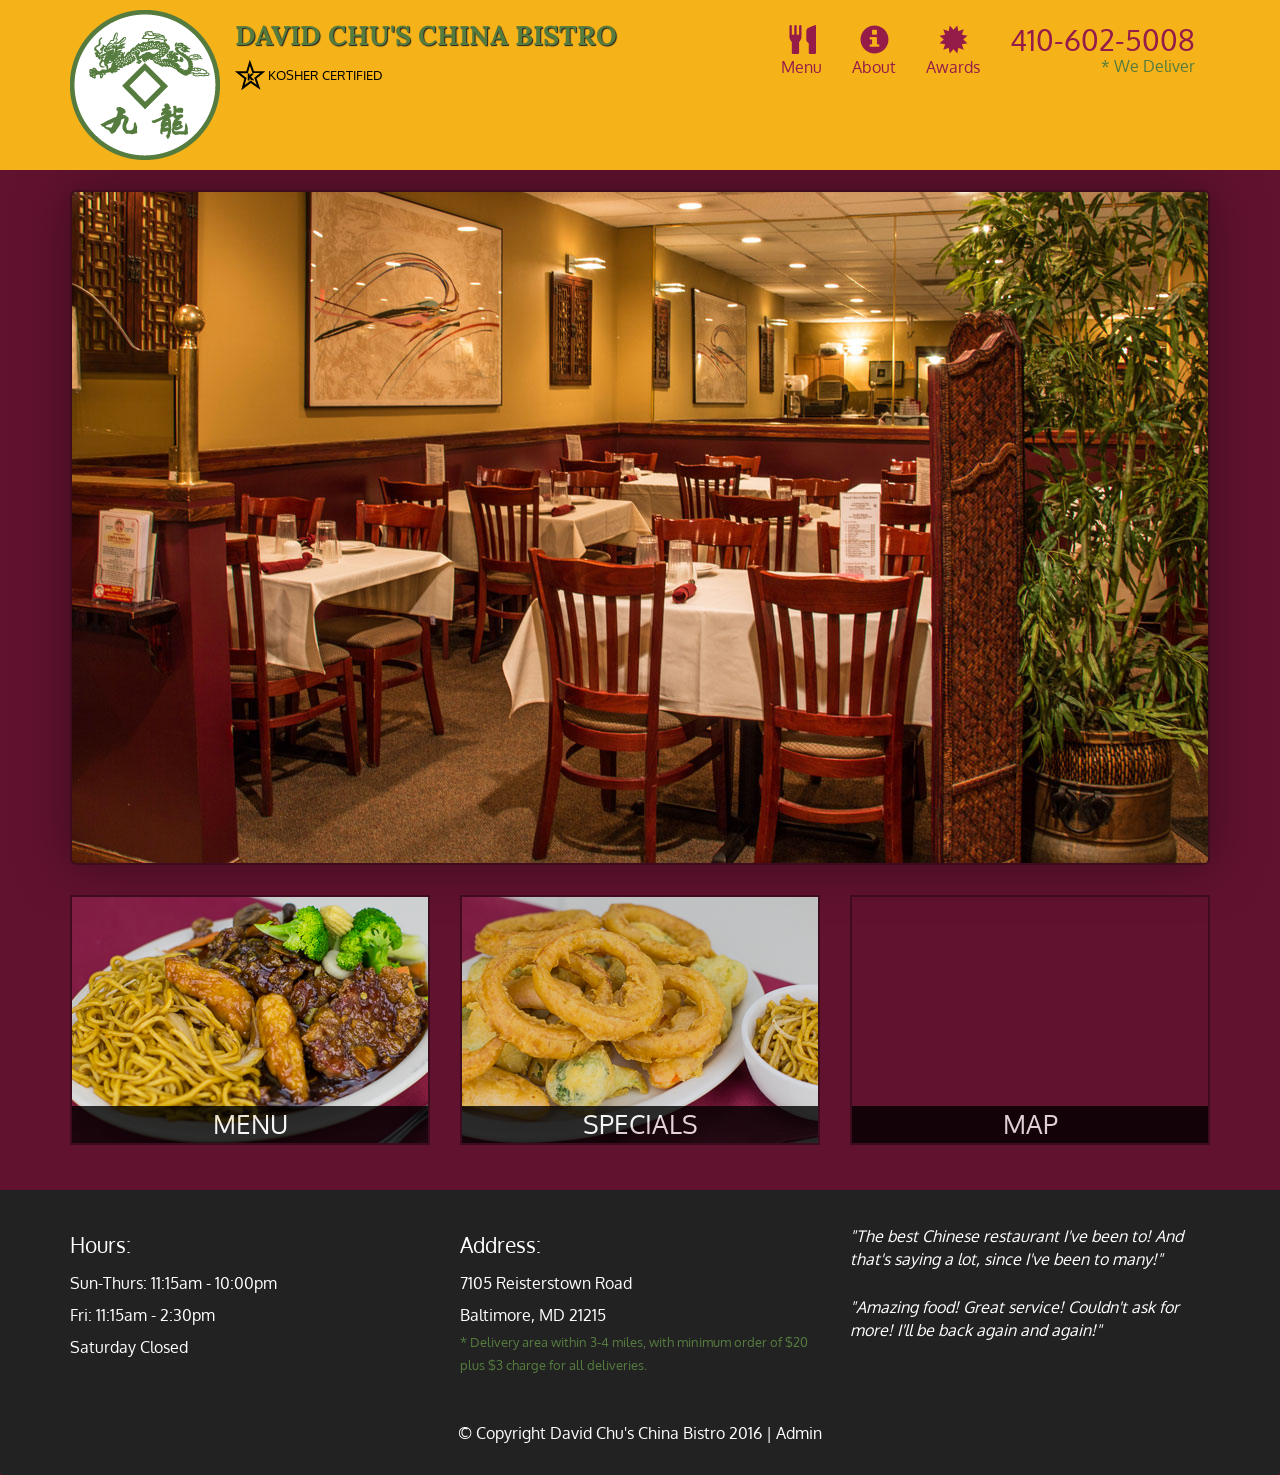
<file: Lecture59/index.html>
<!DOCTYPE html>
<html lang="en">
  <head>
    <meta charset="utf-8">
    <meta http-equiv="X-UA-Compatible" content="IE=edge">
    <meta name="viewport" content="width=device-width, initial-scale=1">
    <title>David Chu's China Bistro</title>
    <link href='https://fonts.googleapis.com/css?family=Oxygen:400,300,700' rel='stylesheet' type='text/css'>
    <link href='https://fonts.googleapis.com/css?family=Lora' rel='stylesheet' type='text/css'>
    <link rel="stylesheet" href="css/bootstrap.min.css">
    <link rel="stylesheet" href="css/restaurant.css">
    <link rel="stylesheet" href="css/common.css">
  </head>
  <body ng-app="restaurant" ng-strict-di>

    <!-- Fixed position loading indicator -->
    <loading class="loading-indicator"></loading>

    <header>
      <nav id="header-nav" class="navbar navbar-default">
        <div class="container">
          <div class="navbar-header">
            <a href="index.html" class="pull-left visible-md visible-lg">
              <div id="logo-img" alt="Logo image"></div>
            </a>

            <div class="navbar-brand">
              <a href="index.html"><h1>David Chu's China Bistro</h1></a>
              <p>
              <img src="images/star-k-logo.png" alt="Kosher certification">
              <span>Kosher Certified</span>
              </p>
            </div>

            <button id="navbarToggle" type="button" class="navbar-toggle collapsed" data-toggle="collapse" data-target="#collapsable-nav" aria-expanded="false">
              <span class="sr-only">Toggle navigation</span>
              <span class="icon-bar"></span>
              <span class="icon-bar"></span>
              <span class="icon-bar"></span>
            </button>
          </div>

          <div id="collapsable-nav" class="collapse navbar-collapse">
            <ul id="nav-list" class="nav navbar-nav navbar-right">
              <li id="navHomeButton" class="visible-xs">
                <a href="index.html">
                  <span class="glyphicon glyphicon-home"></span> Home</a>
              </li>
              <li id="navMenuButton" ui-sref-active="active">
                <a ui-sref="public.menu">
                  <span class="glyphicon glyphicon-cutlery"></span><br class="hidden-xs"> Menu</a>
              </li>
              <li>
                <a href="#">
                  <span class="glyphicon glyphicon-info-sign"></span><br class="hidden-xs"> About</a>
              </li>
              <li>
                <a href="#">
                  <span class="glyphicon glyphicon-certificate"></span><br class="hidden-xs"> Awards</a>
              </li>
              <li id="phone" class="hidden-xs">
                <a href="tel:410-602-5008">
                  <span>410-602-5008</span></a><div>* We Deliver</div>
              </li>
            </ul><!-- #nav-list -->
          </div><!-- .collapse .navbar-collapse -->
        </div><!-- .container -->
      </nav><!-- #header-nav -->
    </header>

    <div id="call-btn" class="visible-xs">
      <a class="btn" href="tel:410-602-5008">
        <span class="glyphicon glyphicon-earphone"></span>
        410-602-5008
      </a>
    </div>
    <div id="xs-deliver" class="text-center visible-xs">* We Deliver</div>

    <ui-view>
      <div class="text-center initial-loading">
        <h2>Loading Site...</h2>
      </div>
    </ui-view>

    <footer class="panel-footer">
      <div class="container">
        <div class="row">
          <section id="hours" class="col-sm-4">
            <span>Hours:</span><br>
            Sun-Thurs: 11:15am - 10:00pm<br>
            Fri: 11:15am - 2:30pm<br>
            Saturday Closed
            <hr class="visible-xs">
          </section>
          <section id="address" class="col-sm-4">
            <span>Address:</span><br>
            7105 Reisterstown Road<br>
            Baltimore, MD 21215
            <p>* Delivery area within 3-4 miles, with minimum order of $20 plus $3 charge for all deliveries.</p>
            <hr class="visible-xs">
          </section>
          <section id="testimonials" class="col-sm-4">
            <p>"The best Chinese restaurant I've been to! And that's saying a lot, since I've been to many!"</p>
            <p>"Amazing food! Great service! Couldn't ask for more! I'll be back again and again!"</p>
          </section>
        </div>
        <div class="text-center">
          &copy; Copyright David Chu's China Bistro 2016 |
          <a ui-sref="admin.auth">Admin</a></div>
      </div>
    </footer>

    <!-- Libs -->
    <script src="lib/jquery-2.1.4.min.js"></script>
    <script src="lib/bootstrap.min.js"></script>
    <script src="lib/angular.min.js"></script>
    <script src="lib/angular-ui-router.min.js"></script>

    <!-- Main Restaurant Module -->
    <script src="src/restaurant.module.js"></script>

    <!-- Common Module -->
    <script src="src/common/common.module.js"></script>
    <script src="src/common/loading/loading.component.js"></script>
    <script src="src/common/loading/loading.interceptor.js"></script>
    <script src="src/common/menu.service.js"></script>

    <!-- Public Module -->
    <script src="src/public/public.module.js"></script>
    <script src="src/public/public.routes.js"></script>
    <script src="src/public/menu/menu.controller.js"></script>
    <script src="src/public/menu-category/menu-category.component.js"></script>
    <script src="src/public/menu-items/menu-items.controller.js"></script>
    <script src="src/public/menu-item/menu-item.component.js"></script>

    <!-- ADMIN SITE -->

    <!--Application files -->

  </body>

</html>
</file>
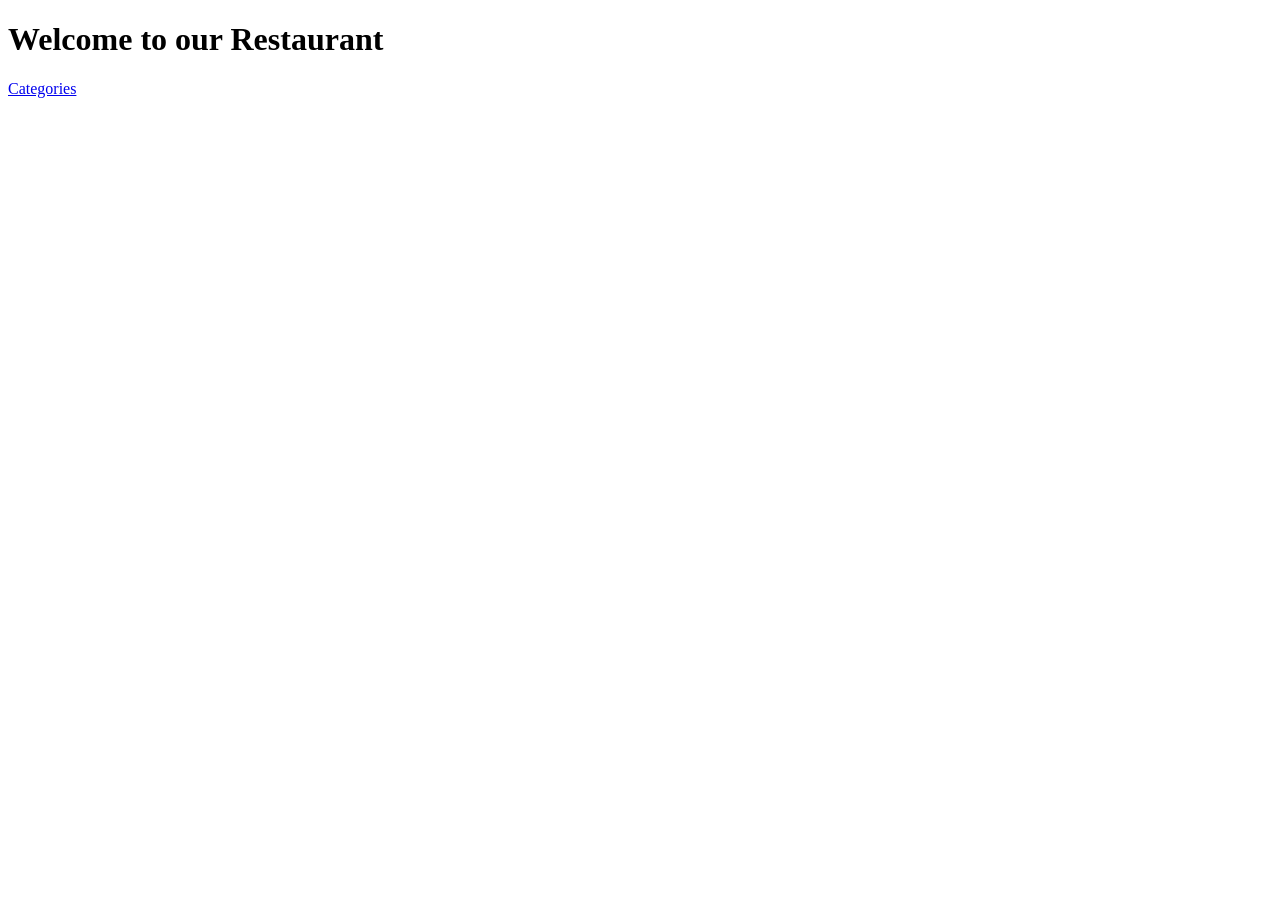
<file: module4-solution/index.html>
<!DOCTYPE html>
<html ng-app='MenuApp'>
  <head>
    <meta charset="utf-8">
    <title>Restaurant</title>
  </head>
  <body>
    <h1>Welcome to our Restaurant</h1>

    <ui-view></ui-view>

    <!-- Libraries -->
    <script src="lib/angular.min.js"></script>
    <script src="lib/angular-ui-router.min.js"></script>

    <!-- Modules -->
    <script src="src/menuapp.module.js"></script>
    <script src="src/data.module.js"></script>

    <!-- Module artifacts -->
    <script src="src/menudata.service.js"></script>
    <script src="src/categories.component.js"></script>
    <script src="src/items.component.js"></script>
    <script src="src/routes.js"></script>
    <script src="src/categories.controller.js"></script>
    <script src="src/items.controller.js"></script>

  </body>
</html>
</file>
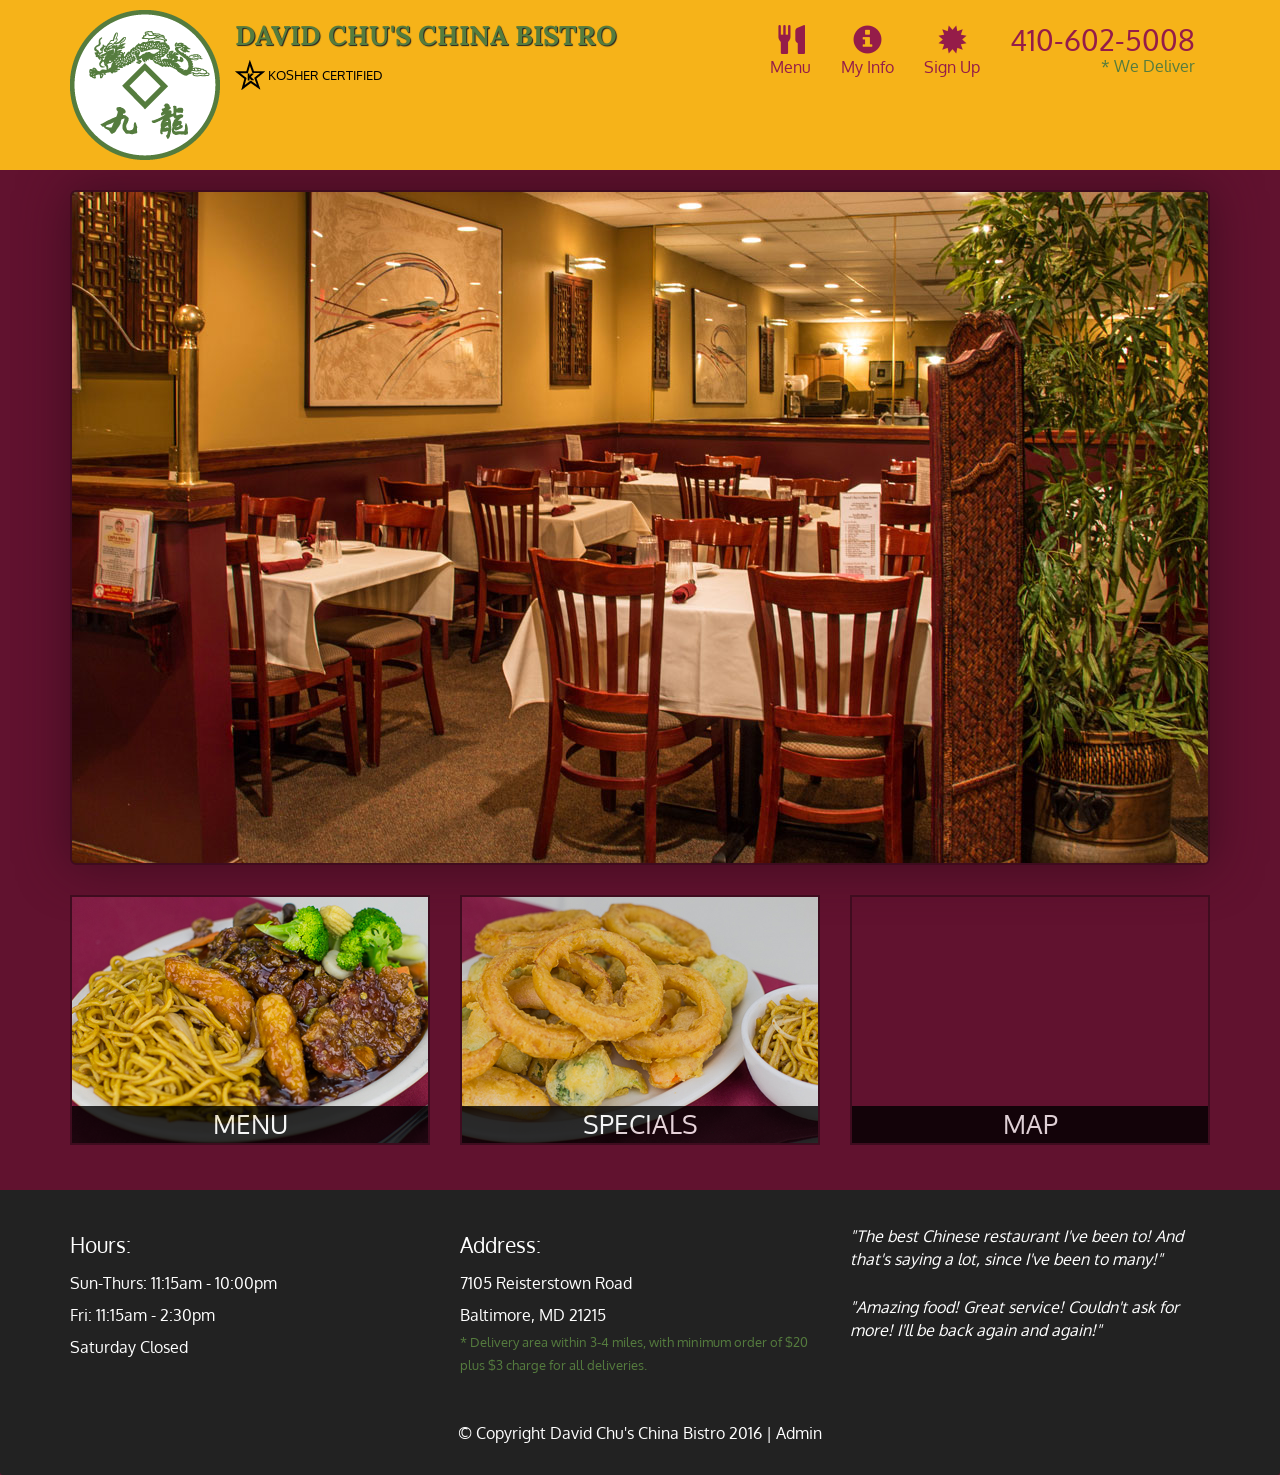
<file: w5/index.html>
<!DOCTYPE html>
<html lang="en">
  <head>
    <meta charset="utf-8">
    <meta http-equiv="X-UA-Compatible" content="IE=edge">
    <meta name="viewport" content="width=device-width, initial-scale=1">
    <title>David Chu's China Bistro</title>
    <link href='https://fonts.googleapis.com/css?family=Oxygen:400,300,700' rel='stylesheet' type='text/css'>
    <link href='https://fonts.googleapis.com/css?family=Lora' rel='stylesheet' type='text/css'>
    <link rel="stylesheet" href="css/bootstrap.min.css">
    <link rel="stylesheet" href="css/restaurant.css">
    <link rel="stylesheet" href="css/common.css">
  </head>
  <body ng-app="restaurant" ng-strict-di>

    <!-- Fixed position loading indicator -->
    <loading class="loading-indicator"></loading>

    <header>
      <nav id="header-nav" class="navbar navbar-default">
        <div class="container">
          <div class="navbar-header">
            <a href="index.html" class="pull-left visible-md visible-lg">
              <div id="logo-img" alt="Logo image"></div>
            </a>

            <div class="navbar-brand">
              <a href="index.html"><h1>David Chu's China Bistro</h1></a>
              <p>
              <img src="images/star-k-logo.png" alt="Kosher certification">
              <span>Kosher Certified</span>
              </p>
            </div>

            <button id="navbarToggle" type="button" class="navbar-toggle collapsed" data-toggle="collapse" data-target="#collapsable-nav" aria-expanded="false">
              <span class="sr-only">Toggle navigation</span>
              <span class="icon-bar"></span>
              <span class="icon-bar"></span>
              <span class="icon-bar"></span>
            </button>
          </div>

          <div id="collapsable-nav" class="collapse navbar-collapse">
            <ul id="nav-list" class="nav navbar-nav navbar-right">
              <li id="navHomeButton" class="visible-xs">
                <a href="index.html">
                  <span class="glyphicon glyphicon-home"></span> Home</a>
              </li>
              <li id="navMenuButton" ui-sref-active="active">
                <a ui-sref="public.menu">
                  <span class="glyphicon glyphicon-cutlery"></span><br class="hidden-xs"> Menu</a>
              </li>
              <li ui-sref-active="active">
                <a ui-sref="public.myinfo">
                  <span class="glyphicon glyphicon-info-sign"></span><br class="hidden-xs"> My Info</a>
              </li>
              <li ui-sref-active="active">
                <a ui-sref="public.signup">
                  <span class="glyphicon glyphicon-certificate"></span><br class="hidden-xs"> Sign Up</a>
              </li>
              <li id="phone" class="hidden-xs">
                <a href="tel:410-602-5008">
                  <span>410-602-5008</span></a><div>* We Deliver</div>
              </li>
            </ul><!-- #nav-list -->
          </div><!-- .collapse .navbar-collapse -->
        </div><!-- .container -->
      </nav><!-- #header-nav -->
    </header>

    <div id="call-btn" class="visible-xs">
      <a class="btn" href="tel:410-602-5008">
        <span class="glyphicon glyphicon-earphone"></span>
        410-602-5008
      </a>
    </div>
    <div id="xs-deliver" class="text-center visible-xs">* We Deliver</div>

    <ui-view>
      <div class="text-center initial-loading">
        <h2>Loading Site...</h2>
      </div>
    </ui-view>

    <footer class="panel-footer">
      <div class="container">
        <div class="row">
          <section id="hours" class="col-sm-4">
            <span>Hours:</span><br>
            Sun-Thurs: 11:15am - 10:00pm<br>
            Fri: 11:15am - 2:30pm<br>
            Saturday Closed
            <hr class="visible-xs">
          </section>
          <section id="address" class="col-sm-4">
            <span>Address:</span><br>
            7105 Reisterstown Road<br>
            Baltimore, MD 21215
            <p>* Delivery area within 3-4 miles, with minimum order of $20 plus $3 charge for all deliveries.</p>
            <hr class="visible-xs">
          </section>
          <section id="testimonials" class="col-sm-4">
            <p>"The best Chinese restaurant I've been to! And that's saying a lot, since I've been to many!"</p>
            <p>"Amazing food! Great service! Couldn't ask for more! I'll be back again and again!"</p>
          </section>
        </div>
        <div class="text-center">
          &copy; Copyright David Chu's China Bistro 2016 |
          <a ui-sref="admin.auth">Admin</a></div>
      </div>
    </footer>

    <!-- Libs -->
    <script src="lib/jquery-2.1.4.min.js"></script>
    <script src="lib/bootstrap.min.js"></script>
    <script src="lib/angular.min.js"></script>
    <script src="lib/angular-ui-router.min.js"></script>

    <!-- Main Restaurant Module -->
    <script src="src/restaurant.module.js"></script>

    <!-- Common Module -->
    <script src="src/common/common.module.js"></script>
    <script src="src/common/loading/loading.component.js"></script>
    <script src="src/common/loading/loading.interceptor.js"></script>
    <script src="src/common/menu.service.js"></script>
    <script src="src/common/myinfo.service.js"></script>

    <!-- Public Module -->
    <script src="src/public/public.module.js"></script>
    <script src="src/public/public.routes.js"></script>
    <script src="src/public/menu/menu.controller.js"></script>
    <script src="src/public/menu-category/menu-category.component.js"></script>
    <script src="src/public/menu-items/menu-items.controller.js"></script>
    <script src="src/public/menu-item/menu-item.component.js"></script>
    <script src="src/public/signup/signup.controller.js"></script>
    <script src="src/public/myinfo/myinfo.controller.js"></script>

    <!-- ADMIN SITE -->

    <!--Application files -->

  </body>

</html>
</file>
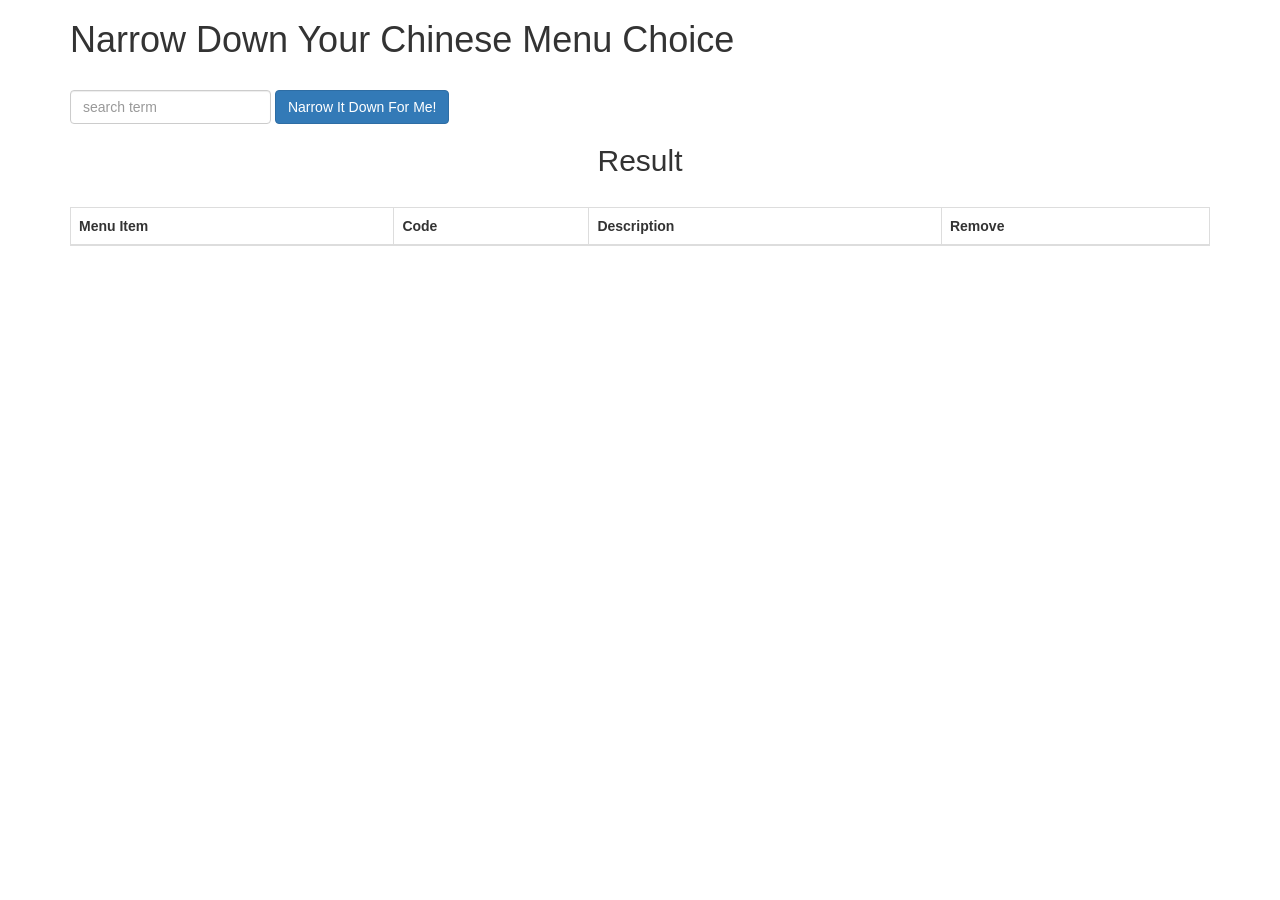
<file: week34/index.html>
<!doctype html>
<html lang="en" ng-app="NarrowItDownApp">
  <head>
    <title>Narrow Down Your Menu Choice</title>
    <meta name="viewport" content="width=device-width, initial-scale=1">
    <link rel="stylesheet" href="styles/bootstrap.min.css">
    <link rel="stylesheet" href="styles/styles.css">
    
  <script src="js/angular.min.js"></script>
  <script src="js/app.js"></script>
  <script src="js/jquery-3.1.0.min.js"></script>

  </head>
<body>
   <div class="container" ng-controller="NarrowItDownController as ctrl">
    <h1>Narrow Down Your Chinese Menu Choice</h1>

    <form class="form-inline">
    <div class="form-group">
      <input type="text" placeholder="search term" class="form-control"
        ng-model="ctrl.searchTerm">
      </div>
      <div class="form-group">

      <button class="btn btn-primary" ng-click="ctrl.narrowIt()">Narrow It Down For Me!</button>
    </div>
  </form>

    <!-- Bonus loader (see Bonus section of the assignment)-->
    <items-loader-indicator></items-loader-indicator> 
    <found-items found="ctrl.items" on-remove="ctrl.removeItem(index)"></found-items>

  </div>


</body>
</html>
</file>
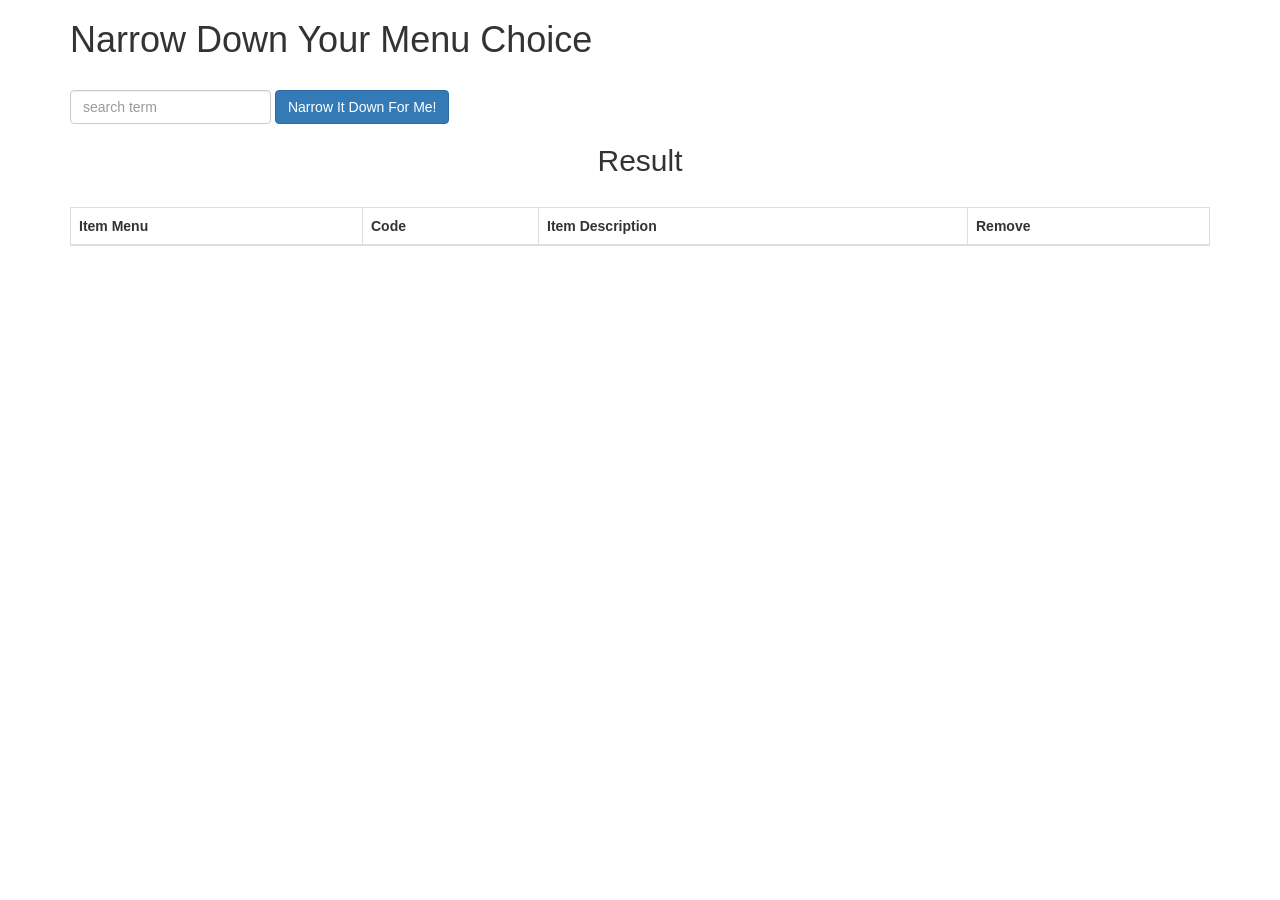
<file: week37/index.html>
<!doctype html>
<html lang="en" ng-app="NarrowItDownApp">
  <head>
    <title>Narrow Down Your Menu Choice</title>
    <meta name="viewport" content="width=device-width, initial-scale=1">
    <link rel="stylesheet" href="styles/bootstrap.min.css">
    <link rel="stylesheet" href="styles/styles.css">
    
  <script src="js/angular.min.js"></script>
  <script src="js/app.js"></script>
  <script src="js/jquery-3.1.0.min.js"></script>

  </head>
<body>
   <div class="container" ng-controller="NarrowItDownController as ctrl">
    <h1>Narrow Down Your Menu Choice</h1>

    <form class="form-inline">
    <div class="form-group">
      <input type="text" placeholder="search term" class="form-control"
        ng-model="ctrl.searchTerm">
      </div>
      <div class="form-group">

      <button class="btn btn-primary" ng-click="ctrl.narrowIt()">Narrow It Down For Me!</button>
    </div>
  </form>

    <!-- Bonus loader (see Bonus section of the assignment)-->
    <items-loader-indicator></items-loader-indicator> 
    <found-items found="ctrl.items" on-remove="ctrl.removeItem(index)"></found-items>

  </div>


</body>
</html>
</file>
<file: Lecture59/css/restaurant.css>
body {
  font-size: 16px;
  color: #fff;
  background-color: #61122f;
  font-family: 'Oxygen', sans-serif;
}

.initial-loading {
  margin-top: 60px;
}

/** HEADER **/
#header-nav {
  background-color: #f6b319;
  border-radius: 0;
  border: 0;
}

#logo-img {
  background: url('../images/restaurant-logo_large.png') no-repeat;
  width: 150px;
  height: 150px;
  margin: 10px 15px 10px 0;
}

.navbar-brand {
  padding-top: 25px;
}
.navbar-brand h1 { /* Restaurant name */
  font-family: 'Lora', serif;
  color: #557c3e;
  font-size: 1.5em;
  text-transform: uppercase;
  font-weight: bold;
  text-shadow: 1px 1px 1px #222;
  margin-top: 0;
  margin-bottom: 0;
  line-height: .75;
}
.navbar-brand a:hover, .navbar-brand a:focus {
  text-decoration: none;
}
.navbar-brand p { /* Kosher cert */
  color: #000;
  text-transform: uppercase;
  font-size: .7em;
  margin-top: 15px;
}
.navbar-brand p span { /* Star-K */
  vertical-align: middle;
}

#nav-list {
  margin-top: 10px;
}
#nav-list a {
  color: #951C49;
  text-align: center;
}
#nav-list a:hover {
  background: #E7E7E7;
}
#nav-list a span {
  font-size: 1.8em;
}

#phone {
  margin-top: 5px;
}
#phone a { /* Phone number */
  text-align: right;
  padding-bottom: 0;
}
#phone div { /* We Deliver */
  color: #557c3e;
  text-align: right;
  padding-right: 15px;
}

.navbar-header button.navbar-toggle, .navbar-header .icon-bar {
  border: 1px solid #61122f;
}
.navbar-header button.navbar-toggle {
  clear: both;
  margin-top: -30px;
}
/* END HEADER */

/* FOOTER */
.panel-footer {
  margin-top: 30px;
  padding-top: 35px;
  padding-bottom: 30px;
  background-color: #222;
  border-top: 0;
}
.panel-footer div.row {
  margin-bottom: 35px;
}
#hours, #address {
  line-height: 2;
}
#hours > span, #address > span {
  font-size: 1.3em;
}
#address p {
  color: #557c3e;
  font-size: .8em;
  line-height: 1.8;
}
#testimonials {
  font-style: italic;
}
#testimonials p:nth-child(2) {
  margin-top: 25px;
}
a[ui-sref="admin.auth"] {
  color: #fff;
}
/* END FOOTER */

/********** Medium devices only **********/
@media (min-width: 992px) and (max-width: 1199px) {
  /* Header */
  #logo-img {
    background: url('../images/restaurant-logo_medium.png') no-repeat;
    width: 100px;
    height: 100px;
    margin: 5px 5px 5px 0;
  }
  /* End Header */
}


/********** Extra small devices only **********/
@media (max-width: 767px) {
  /* Header */
  .navbar-brand {
    padding-top: 10px;
    height: 80px;
  }
  .navbar-brand h1 { /* Restaurant name */
    padding-top: 10px;
    font-size: 5vw; /* 1vw = 1% of viewport width */
  }
  .navbar-brand p { /* Kosher cert */
    font-size: .6em;
    margin-top: 12px;
  }
  .navbar-brand p img { /* Star-K */
    height: 20px;
  }

  #collapsable-nav a { /* Collapsed nav menu text */
    font-size: 1.2em;
  }
  #collapsable-nav a span { /* Collapsed nav menu glyph */
    font-size: 1em;
    margin-right: 5px;
  }

  #call-btn > a {
    font-size: 1.5em;
    display: block;
    margin: 0 20px;
    padding: 10px;
    border: 2px solid #fff;
    background-color: #f6b319;
    color: #951c49;
  }
  #xs-deliver {
    margin-top: 5px;
    font-size: .7em;
    letter-spacing: .1em;
    text-transform: uppercase;
  }
  /* End Header */

  /* Footer */
  .panel-footer section {
    margin-bottom: 30px;
    text-align: center;
  }
  .panel-footer section:nth-child(3) {
    margin-bottom: 0; /* margin already exists on the whole row */
  }
  .panel-footer section hr {
    width: 50%;
  }
  /* End Footer */
}


/********** Super extra small devices Only :-) (e.g., iPhone 4) **********/
@media (max-width: 479px) {
  /* Header */
  .navbar-brand h1 { /* Restaurant name */
    padding-top: 5px;
    font-size: 6vw;
  }
  /* End Header */
}
</file>
<file: Lecture59/css/common.css>
.loading-indicator {
    display: block;
    width: 70px;
    position: fixed;
    left: 0;
    right: 0;
    margin: 0 auto;
    top: 40%;
    z-index: 100;
    background-color: #FFF;
}

.loading-indicator img {
    width: 70px;
    background-color: #FFF;
}

.ui-view-placeholder {
    margin-top: 60px;
}
</file>
<file: w5/css/restaurant.css>
body {
  font-size: 16px;
  color: #fff;
  background-color: #61122f;
  font-family: 'Oxygen', sans-serif;
}

.initial-loading {
  margin-top: 60px;
}

/** HEADER **/
#header-nav {
  background-color: #f6b319;
  border-radius: 0;
  border: 0;
}

#logo-img {
  background: url('../images/restaurant-logo_large.png') no-repeat;
  width: 150px;
  height: 150px;
  margin: 10px 15px 10px 0;
}

.navbar-brand {
  padding-top: 25px;
}
.navbar-brand h1 { /* Restaurant name */
  font-family: 'Lora', serif;
  color: #557c3e;
  font-size: 1.5em;
  text-transform: uppercase;
  font-weight: bold;
  text-shadow: 1px 1px 1px #222;
  margin-top: 0;
  margin-bottom: 0;
  line-height: .75;
}
.navbar-brand a:hover, .navbar-brand a:focus {
  text-decoration: none;
}
.navbar-brand p { /* Kosher cert */
  color: #000;
  text-transform: uppercase;
  font-size: .7em;
  margin-top: 15px;
}
.navbar-brand p span { /* Star-K */
  vertical-align: middle;
}

#nav-list {
  margin-top: 10px;
}
#nav-list a {
  color: #951C49;
  text-align: center;
}
#nav-list a:hover {
  background: #E7E7E7;
}
#nav-list a span {
  font-size: 1.8em;
}

#phone {
  margin-top: 5px;
}
#phone a { /* Phone number */
  text-align: right;
  padding-bottom: 0;
}
#phone div { /* We Deliver */
  color: #557c3e;
  text-align: right;
  padding-right: 15px;
}

.navbar-header button.navbar-toggle, .navbar-header .icon-bar {
  border: 1px solid #61122f;
}
.navbar-header button.navbar-toggle {
  clear: both;
  margin-top: -30px;
}
/* END HEADER */

/* FOOTER */
.panel-footer {
  margin-top: 30px;
  padding-top: 35px;
  padding-bottom: 30px;
  background-color: #222;
  border-top: 0;
}
.panel-footer div.row {
  margin-bottom: 35px;
}
#hours, #address {
  line-height: 2;
}
#hours > span, #address > span {
  font-size: 1.3em;
}
#address p {
  color: #557c3e;
  font-size: .8em;
  line-height: 1.8;
}
#testimonials {
  font-style: italic;
}
#testimonials p:nth-child(2) {
  margin-top: 25px;
}
a[ui-sref="admin.auth"] {
  color: #fff;
}
/* END FOOTER */

/********** Medium devices only **********/
@media (min-width: 992px) and (max-width: 1199px) {
  /* Header */
  #logo-img {
    background: url('../images/restaurant-logo_medium.png') no-repeat;
    width: 100px;
    height: 100px;
    margin: 5px 5px 5px 0;
  }
  /* End Header */
}


/********** Extra small devices only **********/
@media (max-width: 767px) {
  /* Header */
  .navbar-brand {
    padding-top: 10px;
    height: 80px;
  }
  .navbar-brand h1 { /* Restaurant name */
    padding-top: 10px;
    font-size: 5vw; /* 1vw = 1% of viewport width */
  }
  .navbar-brand p { /* Kosher cert */
    font-size: .6em;
    margin-top: 12px;
  }
  .navbar-brand p img { /* Star-K */
    height: 20px;
  }

  #collapsable-nav a { /* Collapsed nav menu text */
    font-size: 1.2em;
  }
  #collapsable-nav a span { /* Collapsed nav menu glyph */
    font-size: 1em;
    margin-right: 5px;
  }

  #call-btn > a {
    font-size: 1.5em;
    display: block;
    margin: 0 20px;
    padding: 10px;
    border: 2px solid #fff;
    background-color: #f6b319;
    color: #951c49;
  }
  #xs-deliver {
    margin-top: 5px;
    font-size: .7em;
    letter-spacing: .1em;
    text-transform: uppercase;
  }
  /* End Header */

  /* Footer */
  .panel-footer section {
    margin-bottom: 30px;
    text-align: center;
  }
  .panel-footer section:nth-child(3) {
    margin-bottom: 0; /* margin already exists on the whole row */
  }
  .panel-footer section hr {
    width: 50%;
  }
  /* End Footer */
}


/********** Super extra small devices Only :-) (e.g., iPhone 4) **********/
@media (max-width: 479px) {
  /* Header */
  .navbar-brand h1 { /* Restaurant name */
    padding-top: 5px;
    font-size: 6vw;
  }
  /* End Header */
}
</file>
<file: w5/css/common.css>
.loading-indicator {
    display: block;
    width: 70px;
    position: fixed;
    left: 0;
    right: 0;
    margin: 0 auto;
    top: 40%;
    z-index: 100;
    background-color: #FFF;
}

.loading-indicator img {
    width: 70px;
    background-color: #FFF;
}

.ui-view-placeholder {
    margin-top: 60px;
}
</file>
<file: week34/styles/styles.css>
h1 {
  margin-bottom: 30px;
}
h2 {
  margin-bottom: 30px;
  text-align: center;
}

input[type="text"] {
  width: 200px;
  float: left;
}
.narrow-button {
  float: left;
  margin-left: 10px;
}
.loader {
  display: none;
  margin-left: 5px;
  font-size: 10px;
  float: left;
  border-top: 1.1em solid rgba(147, 147, 147, 0.2);
  border-right: 1.1em solid rgba(147, 147, 147, 0.2);
  border-bottom: 1.1em solid rgba(147, 147, 147, 0.2);
  border-left: 1.1em solid #676767;
  -webkit-transform: translateZ(0);
  -ms-transform: translateZ(0);
  transform: translateZ(0);
  -webkit-animation: load8 1.1s infinite linear;
  animation: load8 1.1s infinite linear;
}
.loader,
.loader:after {
  border-radius: 50%;
  width: 3em;
  height: 3em;
}
@-webkit-keyframes load8 {
  0% {
    -webkit-transform: rotate(0deg);
    transform: rotate(0deg);
  }
  100% {
    -webkit-transform: rotate(360deg);
    transform: rotate(360deg);
  }
}
@keyframes load8 {
  0% {
    -webkit-transform: rotate(0deg);
    transform: rotate(0deg);
  }
  100% {
    -webkit-transform: rotate(360deg);
    transform: rotate(360deg);
  }
}
</file>
<file: week37/styles/styles.css>
h1 {
  margin-bottom: 30px;
}
h2 {
  margin-bottom: 30px;
  text-align: center;
}

input[type="text"] {
  width: 200px;
  float: left;
}
.narrow-button {
  float: left;
  margin-left: 10px;
}
.loader {
  display: none;
  margin-left: 5px;
  font-size: 10px;
  float: left;
  border-top: 1.1em solid rgba(147, 147, 147, 0.2);
  border-right: 1.1em solid rgba(147, 147, 147, 0.2);
  border-bottom: 1.1em solid rgba(147, 147, 147, 0.2);
  border-left: 1.1em solid #676767;
  -webkit-transform: translateZ(0);
  -ms-transform: translateZ(0);
  transform: translateZ(0);
  -webkit-animation: load8 1.1s infinite linear;
  animation: load8 1.1s infinite linear;
}
.loader,
.loader:after {
  border-radius: 50%;
  width: 3em;
  height: 3em;
}
@-webkit-keyframes load8 {
  0% {
    -webkit-transform: rotate(0deg);
    transform: rotate(0deg);
  }
  100% {
    -webkit-transform: rotate(360deg);
    transform: rotate(360deg);
  }
}
@keyframes load8 {
  0% {
    -webkit-transform: rotate(0deg);
    transform: rotate(0deg);
  }
  100% {
    -webkit-transform: rotate(360deg);
    transform: rotate(360deg);
  }
}
</file>
